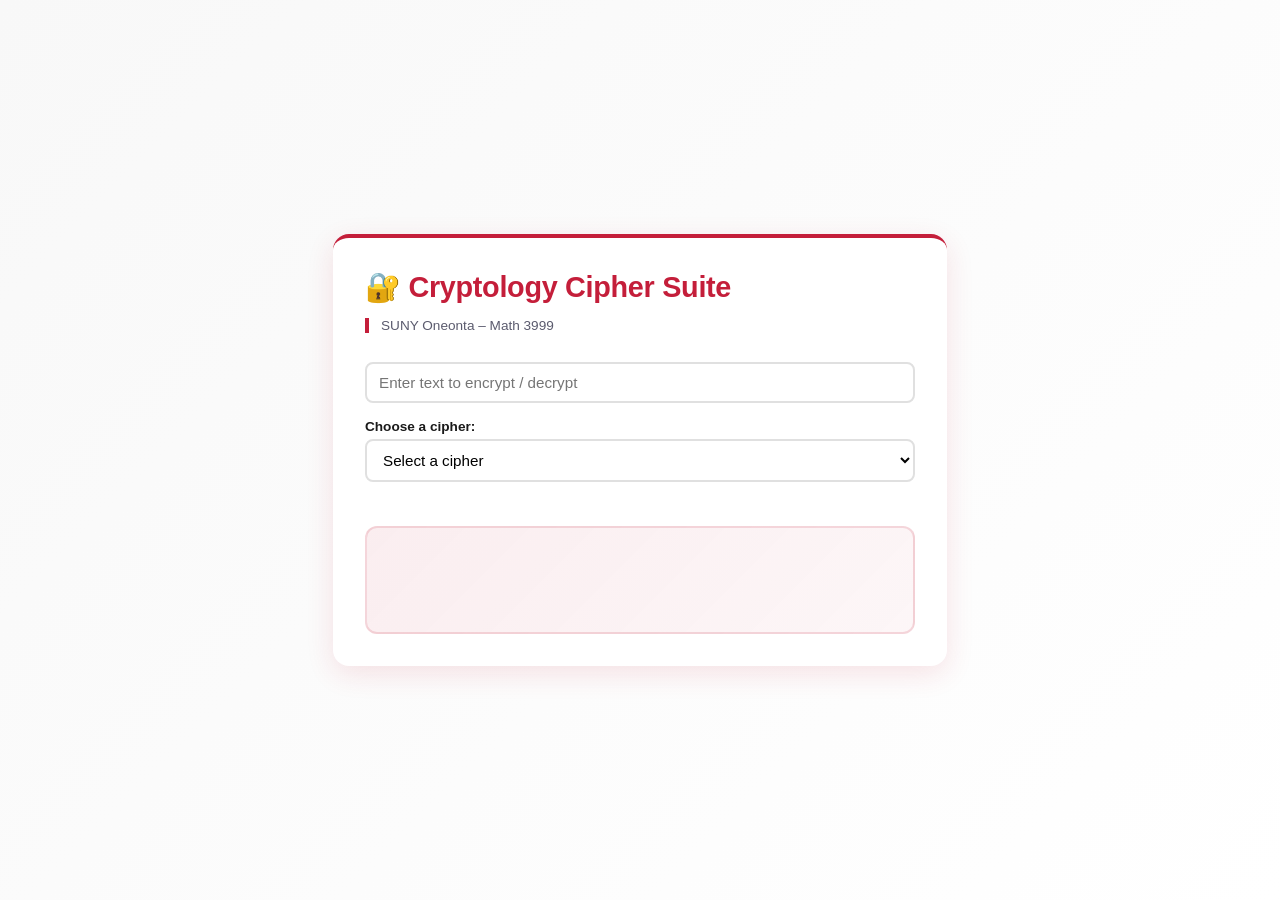
<file: Interface/index.html>
<!DOCTYPE html>
<html lang="en">

<head>
    <meta charset="UTF-8">
    <meta name="viewport" content="width=device-width, initial-scale=1.0">
    <title>Cipher Interface | Linear Algebra & Cryptology</title>
    <link rel="stylesheet" href="style.css">
    <script src="../Ciphers/affineCipher.js"></script>
    <script src="../Ciphers/blockCipher.js"></script>
    <script src="../Ciphers/ceasarCipher.js"></script>
    <script src="../Ciphers/hillCipher.js"></script>
    <script src="../Ciphers/vigenereCipher.js"></script>
    <script src="choiceMenu.js"></script>
</head>

<body>
    <div class="app-card">
        <h1>🔐 Cryptology Cipher Suite</h1>
        <p class="subtitle">SUNY Oneonta – Math 3999</p>

        <div class="start-section">
            <input type="text" id="inputText" placeholder="Enter text to encrypt / decrypt">
            <label for="cipherSelect">Choose a cipher:</label>
            <select id="cipherSelect">
                <option value="" selected disabled hidden>Select a cipher</option>
                <option value="ceasar">Caesar Cipher</option>
                <option value="vigenère">Vigenère Cipher</option>
                <option value="affine">Affine Cipher</option>
                <option value="hill">Hill Cipher</option>
                <option value="block">Block Cipher (Feistel)</option>
            </select>
        </div>

        <div class="cipher-container">
            <!-- Caesar -->
            <div id="ceasar" class="cipher-section">
                <div class="cipher-header">
                    <h2>Caesar Cipher <span class="math-label">c = (x + k) mod 26</span></h2>
                    <button class="learn-btn" onclick="openModal('ceasar')">📚 Learn</button>
                </div>
                <input type="number" id="shiftValue" placeholder="Enter shift value (k)">
                <div class="button-group">
                    <button onclick="encryptCeasarCipher()">Encrypt</button>
                    <button onclick="decryptCeasarCipher()">Decrypt</button>
                </div>
            </div>

            <!-- Vigenère -->
            <div id="vigenère" class="cipher-section">
                <div class="cipher-header">
                    <h2>Vigenère Cipher <span class="math-label">cᵢ = (xᵢ + kᵢ) mod 26</span></h2>
                    <button class="learn-btn" onclick="openModal('vigenère')">📚 Learn</button>
                </div>
                <input type="text" id="key" placeholder="Enter keyword">
                <div class="button-group">
                    <button onclick="encryptVigenereCipher()">Encrypt</button>
                    <button onclick="decryptVigenereCipher()">Decrypt</button>
                </div>
            </div>

            <!-- Affine -->
            <div id="affine" class="cipher-section">
                <div class="cipher-header">
                    <h2>Affine Cipher <span class="math-label">c = (a·x + b) mod 26</span></h2>
                    <button class="learn-btn" onclick="openModal('affine')">📚 Learn</button>
                </div>
                <input type="number" id="kValue" placeholder="a value (coprime with 26)">
                <input type="number" id="bValue" placeholder="b value (0–25)">
                <div class="button-group">
                    <button onclick="encryptAffineCipher()">Encrypt</button>
                    <button onclick="decryptAffineCipher()">Decrypt</button>
                </div>
            </div>

            <!-- Hill -->
            <div id="hill" class="cipher-section">
                <div class="cipher-header">
                    <h2>Hill Cipher <span class="math-label">C = K·P mod 26</span></h2>
                    <button class="learn-btn" onclick="openModal('hill')">📚 Learn</button>
                </div>
                <input type="text" id="keyMatrix" placeholder="Key matrix (e.g., GY;NQ)">
                <div class="button-group">
                    <button onclick="encryptHillCipher()">Encrypt</button>
                    <button onclick="decryptHillCipher()">Decrypt</button>
                </div>
            </div>

            <!-- Block -->
            <div id="block" class="cipher-section">
                <div class="cipher-header">
                    <h2>Block Cipher (Feistel) <span class="math-label">3‑round, S‑box</span></h2>
                    <button class="learn-btn" onclick="openModal('block')">📚 Learn</button>
                </div>
                <input type="text" id="blockKey" placeholder="Enter key (letters only)">
                <div class="button-group">
                    <button onclick="encryptBlockCipher()">Encrypt</button>
                    <button onclick="decryptBlockCipher()">Decrypt</button>
                </div>
            </div>

            <!-- unified result box (draft style) -->
            <div class="result-box" id="result">
                <!-- output will appear here -->
            </div>
        </div>
    </div>

    <!-- Learning Modal -->
    <div id="learningModal" class="modal">
        <div class="modal-content">
            <span class="close-modal" onclick="closeModal()">&times;</span>
            <h2 id="modalTitle"></h2>
            <div id="modalBody"></div>
        </div>
    </div>

    <script src="modal.js"></script>
</body>

</html>
</file>
<file: Interface/style.css>
/* === SUNY Oneonta Brightspace Theme === */
:root {
    --primary: #C41E3A;
    --primary-dark: #9a1729;
    --primary-darker: #8B1528;
    --text-dark: #1a1a1a;
    --text-muted: #5b5b6e;
    --bg-light: #f8f8f8;
    --bg-card: #ffffff;
}

body {
    font-family: 'Segoe UI', Tahoma, Geneva, Verdana, sans-serif;
    background: linear-gradient(135deg, #f8f8f8 0%, #ffffff 100%);
    display: flex;
    justify-content: center;
    align-items: center;
    min-height: 100vh;
    margin: 0;
    padding: 2rem 1rem;
    box-sizing: border-box;
}

.app-card {
    background: white;
    padding: 2rem;
    border-radius: 16px;
    box-shadow: 0 8px 28px rgba(196, 30, 58, 0.12);
    width: 100%;
    max-width: 550px;
    transition: all 0.2s ease;
    border-top: 4px solid var(--primary);
}

h1 {
    margin: 0 0 0.25rem 0;
    font-size: 1.8rem;
    color: var(--primary);
    letter-spacing: -0.3px;
    font-weight: 700;
}

.subtitle {
    color: var(--text-muted);
    font-size: 0.85rem;
    margin-bottom: 1.8rem;
    border-left: 4px solid var(--primary);
    padding-left: 0.75rem;
    font-weight: 500;
}

/* start section (text + dropdown) */
.start-section {
    margin-bottom: 1.8rem;
}

.start-section input,
.start-section select {
    width: 100%;
    padding: 10px 12px;
    border: 2px solid #e0e0e0;
    border-radius: 8px;
    font-size: 0.95rem;
    margin-bottom: 1rem;
    box-sizing: border-box;
    background: white;
    transition: all 0.2s;
}

.start-section input:focus,
.start-section select:focus {
    outline: none;
    border-color: var(--primary);
    box-shadow: 0 0 0 3px rgba(196, 30, 58, 0.1);
}

.start-section label {
    font-weight: 600;
    font-size: 0.85rem;
    color: var(--text-dark);
    display: block;
    margin-bottom: 0.3rem;
}

/* cipher container & sections */
.cipher-container {
    margin-top: 0.5rem;
}

.cipher-section {
    display: none;
    margin-bottom: 1.5rem;
    animation: fadeIn 0.2s;
}

.cipher-section h2 {
    font-size: 1.3rem;
    margin: 0 0 0.8rem 0;
    color: var(--primary);
    display: flex;
    flex-wrap: wrap;
    align-items: baseline;
    gap: 0.5rem;
    font-weight: 700;
}

.math-label {
    font-size: 0.7rem;
    font-weight: normal;
    background: rgba(196, 30, 58, 0.08);
    padding: 0.25rem 0.6rem;
    border-radius: 20px;
    color: var(--primary);
    font-family: monospace;
    border: 1px solid rgba(196, 30, 58, 0.15);
}

.cipher-section input {
    width: 100%;
    padding: 10px 12px;
    margin: 0.5rem 0 0.8rem;
    border: 2px solid #e0e0e0;
    border-radius: 8px;
    font-size: 0.9rem;
    box-sizing: border-box;
    transition: all 0.2s;
}

.cipher-section input:focus {
    outline: none;
    border-color: var(--primary);
    box-shadow: 0 0 0 3px rgba(196, 30, 58, 0.1);
}

.button-group {
    display: flex;
    gap: 0.75rem;
    margin: 1rem 0 1rem;
}

button {
    background-color: var(--primary);
    color: white;
    border: none;
    padding: 10px 16px;
    border-radius: 8px;
    font-weight: 600;
    font-size: 0.85rem;
    cursor: pointer;
    transition: all 0.15s;
    flex: 1;
    box-shadow: 0 2px 8px rgba(196, 30, 58, 0.15);
}

button:hover {
    background-color: var(--primary-dark);
    transform: translateY(-2px);
    box-shadow: 0 4px 12px rgba(196, 30, 58, 0.25);
}

button:active {
    transform: translateY(0);
    box-shadow: 0 2px 6px rgba(196, 30, 58, 0.15);
}

button:focus {
    outline: 2px solid var(--primary);
    outline-offset: 2px;
}

/* result box */
.result-box {
    background: linear-gradient(135deg, rgba(196, 30, 58, 0.08) 0%, rgba(196, 30, 58, 0.04) 100%);
    color: var(--primary);
    padding: 1.2rem;
    border-radius: 12px;
    min-height: 60px;
    word-break: break-word;
    font-weight: 600;
    font-size: 0.9rem;
    margin-top: 1.5rem;
    border: 2px solid rgba(196, 30, 58, 0.15);
    line-height: 1.5;
    white-space: pre-wrap;
    font-family: 'Courier New', monospace;
}

.result-box:empty {
    display: none;
}

/* simple fade animation */
@keyframes fadeIn {
    from { 
        opacity: 0; 
        transform: translateY(5px); 
    }
    to { 
        opacity: 1; 
        transform: translateY(0); 
    }
}

/* responsive */
@media (max-width: 500px) {
    .app-card {
        padding: 1.5rem;
    }
    
    h1 {
        font-size: 1.5rem;
    }
    
    .button-group {
        flex-direction: column;
    }
    
    button {
        width: 100%;
    }
}

/* === Modal Styles === */
.modal {
    display: none;
    position: fixed;
    z-index: 1000;
    left: 0;
    top: 0;
    width: 100%;
    height: 100%;
    background-color: rgba(0, 0, 0, 0.5);
    justify-content: center;
    align-items: center;
}

.modal-content {
    background: white;
    padding: 2rem;
    border-radius: 16px;
    max-width: 500px;
    width: 90%;
    max-height: 80vh;
    overflow-y: auto;
    box-shadow: 0 20px 35px rgba(0, 0, 0, 0.2);
    position: relative;
    animation: modalFadeIn 0.2s;
    border-top: 4px solid var(--primary);
}

@keyframes modalFadeIn {
    from { 
        opacity: 0; 
        transform: translateY(-20px); 
    }
    to { 
        opacity: 1; 
        transform: translateY(0); 
    }
}

.close-modal {
    position: absolute;
    top: 12px;
    right: 18px;
    font-size: 28px;
    font-weight: bold;
    color: #aaa;
    cursor: pointer;
    transition: 0.2s;
}

.close-modal:hover {
    color: var(--primary);
}

#modalTitle {
    margin-top: 0;
    color: var(--primary);
    border-bottom: 2px solid var(--primary);
    padding-bottom: 12px;
    font-weight: 700;
}

#modalBody {
    line-height: 1.6;
    font-size: 0.95rem;
    color: var(--text-dark);
}

#modalBody p {
    margin: 0.8rem 0;
}

#modalBody .formula {
    background: rgba(196, 30, 58, 0.08);
    padding: 0.4rem 0.8rem;
    border-radius: 6px;
    font-family: monospace;
    font-size: 0.95rem;
    display: inline-block;
    color: var(--primary);
    border: 1px solid rgba(196, 30, 58, 0.15);
}

.learn-btn {
    background: none;
    border: 2px solid var(--primary);
    font-size: 0.75rem;
    color: var(--primary);
    cursor: pointer;
    padding: 4px 12px;
    margin-left: 8px;
    border-radius: 20px;
    transition: all 0.15s;
    flex-shrink: 0;
    font-weight: 600;
}

.learn-btn:hover {
    background: rgba(196, 30, 58, 0.08);
    transform: none;
    box-shadow: none;
}
</file>
